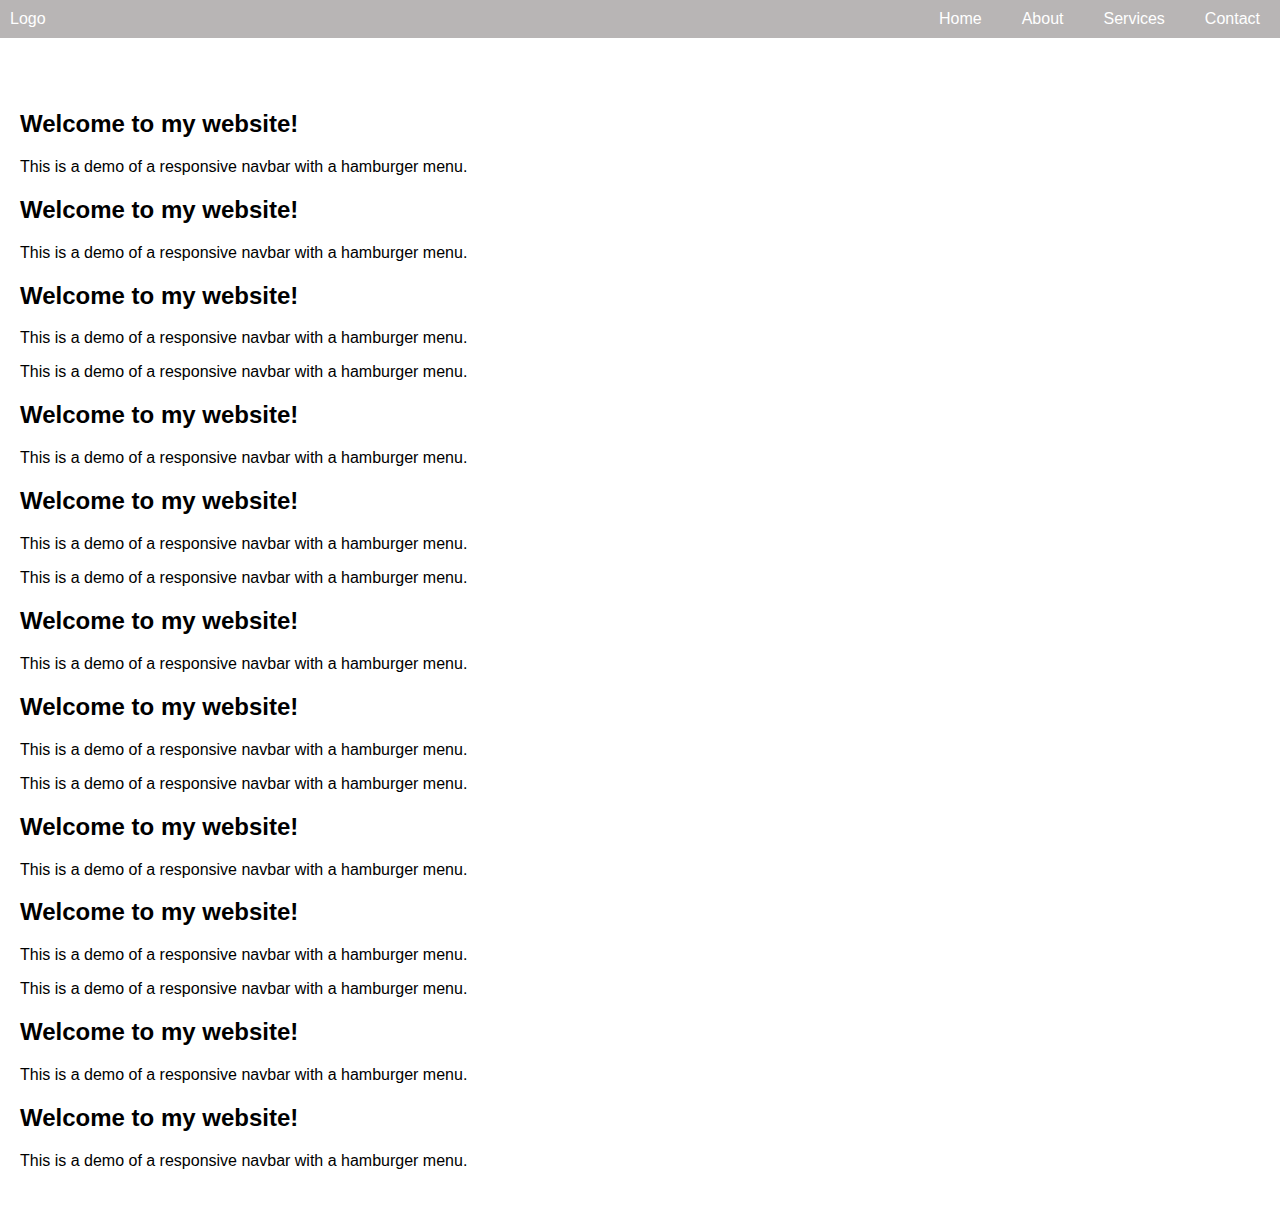
<file: index.html>
<!DOCTYPE html>
<html lang="en">
<head>
<meta charset="UTF-8">
<meta name="viewport" content="width=device-width, initial-scale=1.0">
<title>Responsive Navbar</title>
<link rel="stylesheet" href="styles.css">
</head>
<body>
<div class="navbar" id="navbar">
  <div class="navbar-logo">Logo</div>
  <div class="navbar-links" id="navbar-links">
    <a href="#home">Home</a>
    <a href="#about">About</a>
    <a href="#services">Services</a>
    <a href="#contact">Contact</a>
  </div>
  <div class="navbar-toggle" id="navbar-toggle">
    <div class="bar"></div>
    <div class="bar"></div>
    <div class="bar"></div>
  </div>
</div>
<div class="content">
  <h2>Welcome to my website!</h2>
  <p>This is a demo of a responsive navbar with a hamburger menu.</p>
  <!-- Your content here -->
  <h2>Welcome to my website!</h2>
  <p>This is a demo of a responsive navbar with a hamburger menu.</p>
  <!-- Your content here -->
  <h2>Welcome to my website!</h2>
  <p>This is a demo of a responsive navbar with a hamburger menu.</p>
  <!-- Your content here -->
  <p>This is a demo of a responsive navbar with a hamburger menu.</p>
  <!-- Your content here -->
  <h2>Welcome to my website!</h2>
  <p>This is a demo of a responsive navbar with a hamburger menu.</p>
  <!-- Your content here -->
  <h2>Welcome to my website!</h2>
  <p>This is a demo of a responsive navbar with a hamburger menu.</p>
  <!-- Your content here -->
  <p>This is a demo of a responsive navbar with a hamburger menu.</p>
  <!-- Your content here -->
  <h2>Welcome to my website!</h2>
  <p>This is a demo of a responsive navbar with a hamburger menu.</p>
  <!-- Your content here -->
  <h2>Welcome to my website!</h2>
  <p>This is a demo of a responsive navbar with a hamburger menu.</p>
  <!-- Your content here -->
  <p>This is a demo of a responsive navbar with a hamburger menu.</p>
  <!-- Your content here -->
  <h2>Welcome to my website!</h2>
  <p>This is a demo of a responsive navbar with a hamburger menu.</p>
  <!-- Your content here -->
  <h2>Welcome to my website!</h2>
  <p>This is a demo of a responsive navbar with a hamburger menu.</p>
  <!-- Your content here -->
  <p>This is a demo of a responsive navbar with a hamburger menu.</p>
  <!-- Your content here -->
  <h2>Welcome to my website!</h2>
  <p>This is a demo of a responsive navbar with a hamburger menu.</p>
  <!-- Your content here -->
  <h2>Welcome to my website!</h2>
  <p>This is a demo of a responsive navbar with a hamburger menu.</p>
  <!-- Your content here -->

  <!-- Your content here -->
</div>
<script src="script.js"></script>
</body>
</html>
</file>
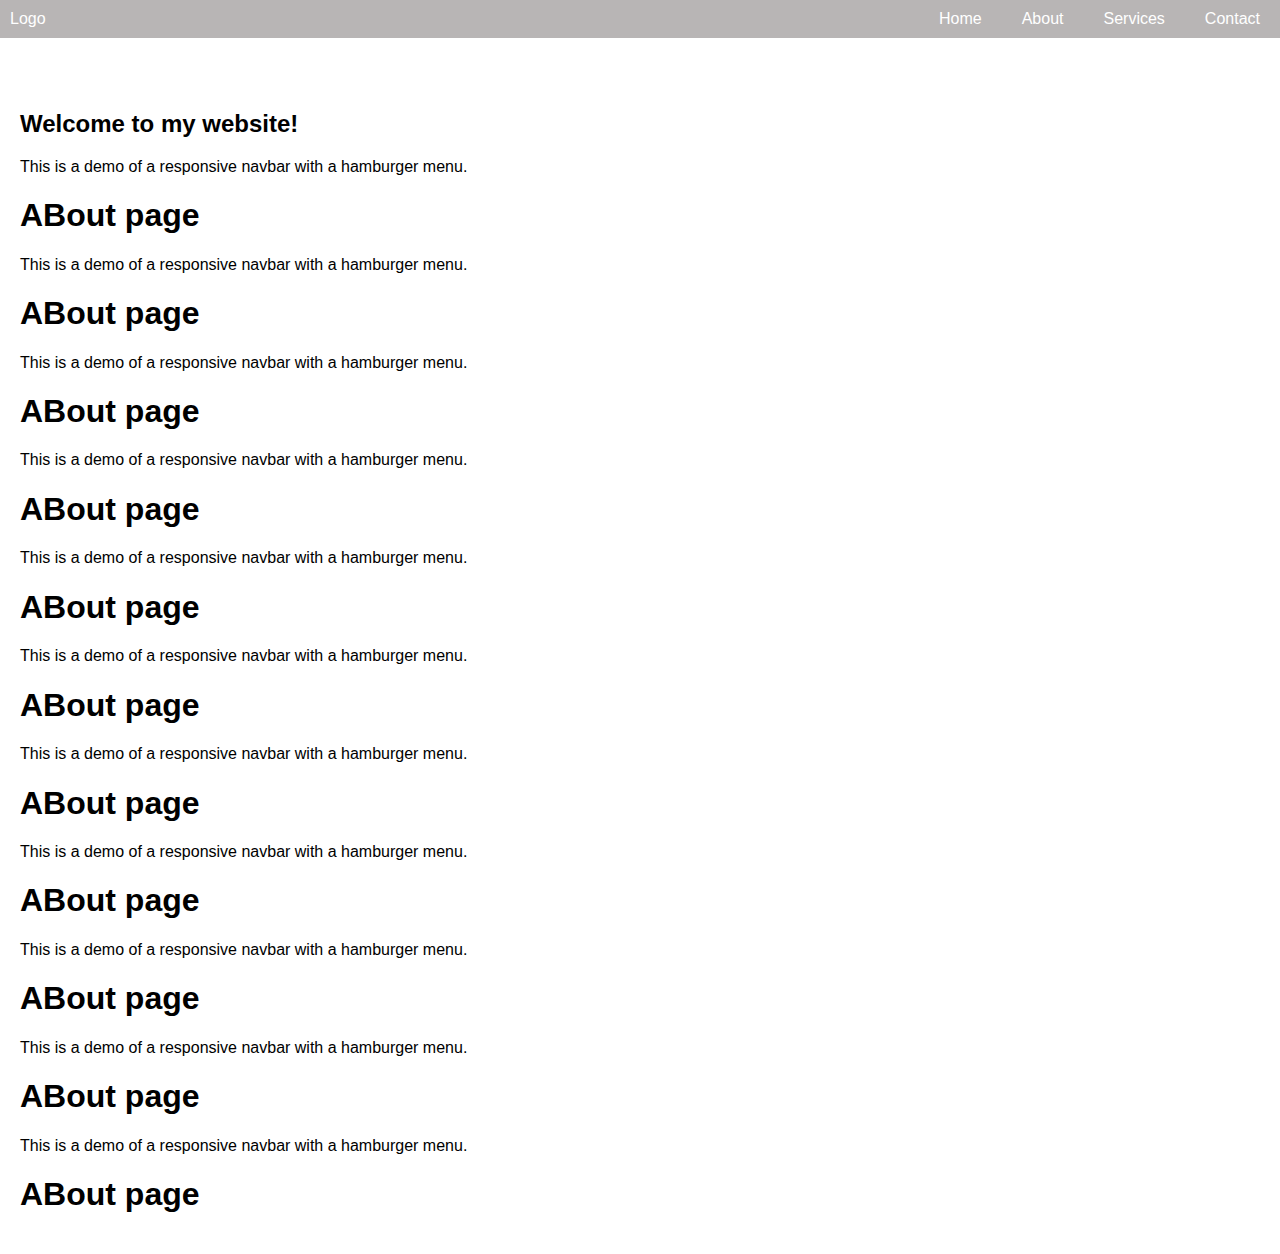
<file: About.html>
<!DOCTYPE html>
<html lang="en">
<head>
<meta charset="UTF-8">
<meta name="viewport" content="width=device-width, initial-scale=1.0">
<title>Responsive Navbar</title>
<link rel="stylesheet" href="styles.css">
</head>
<body>
<div class="navbar" id="navbar">
  <div class="navbar-logo">Logo</div>
  <div class="navbar-links" id="navbar-links">
    <a href="index.html">Home</a>
    <a href="About.html">About</a>
    <a href="services.html">Services</a>
    <a href="contact.html">Contact</a>
  </div>
  <div class="navbar-toggle" id="navbar-toggle">
    <div class="bar"></div>
    <div class="bar"></div>
    <div class="bar"></div>
  </div>
</div>
<div class="content">
  <h2>Welcome to my website!</h2>
  <p>This is a demo of a responsive navbar with a hamburger menu.</p>
  <!-- Your content here -->
  <h1>ABout page</h1>
  <p>This is a demo of a responsive navbar with a hamburger menu.</p>
  <!-- Your content here -->
  <h1>ABout page</h1>
  <p>This is a demo of a responsive navbar with a hamburger menu.</p>
  <!-- Your content here -->
  <h1>ABout page</h1>
  <p>This is a demo of a responsive navbar with a hamburger menu.</p>
  <!-- Your content here -->
  <h1>ABout page</h1>
  <p>This is a demo of a responsive navbar with a hamburger menu.</p>
  <!-- Your content here -->
  <h1>ABout page</h1>
  <p>This is a demo of a responsive navbar with a hamburger menu.</p>
  <!-- Your content here -->
  <h1>ABout page</h1>
  <p>This is a demo of a responsive navbar with a hamburger menu.</p>
  <!-- Your content here -->
  <h1>ABout page</h1>
  <p>This is a demo of a responsive navbar with a hamburger menu.</p>
  <!-- Your content here -->
  <h1>ABout page</h1>
  <p>This is a demo of a responsive navbar with a hamburger menu.</p>
  <!-- Your content here -->
  <h1>ABout page</h1>
  <p>This is a demo of a responsive navbar with a hamburger menu.</p>
  <!-- Your content here -->
  <h1>ABout page</h1>
  <p>This is a demo of a responsive navbar with a hamburger menu.</p>
  <!-- Your content here -->
  <h1>ABout page</h1>

  <!-- Your content here -->
</div>
<script src="script.js"></script>
</body>
</html>
</file>
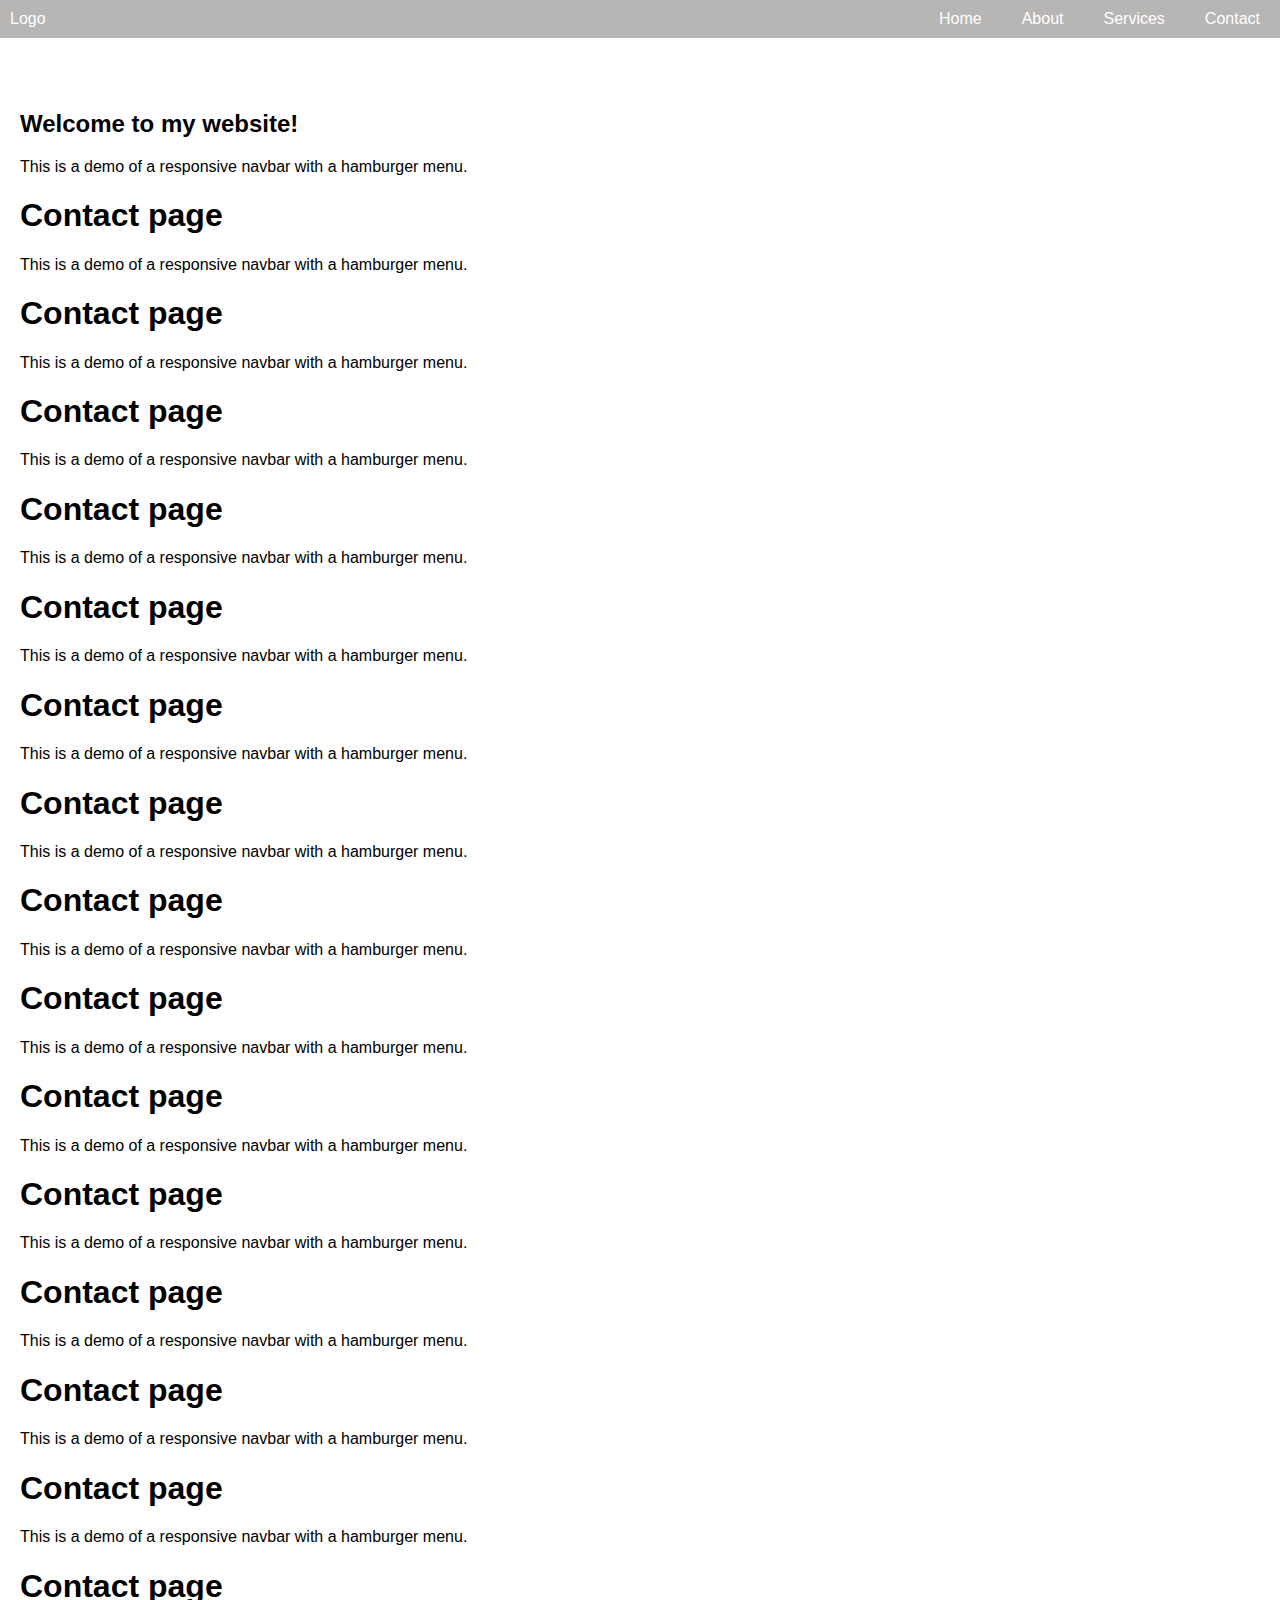
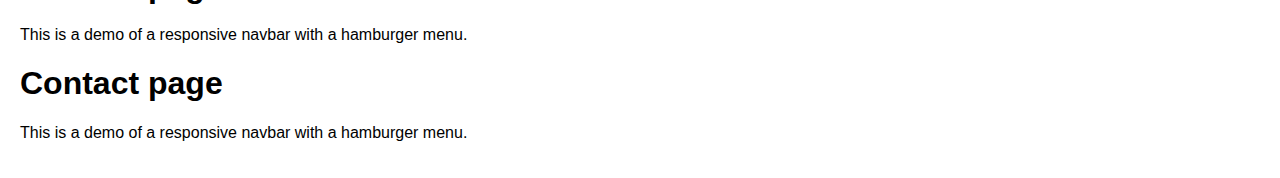
<file: contact.html>
<!DOCTYPE html>
<html lang="en">
<head>
<meta charset="UTF-8">
<meta name="viewport" content="width=device-width, initial-scale=1.0">
<title>Responsive Navbar</title>
<link rel="stylesheet" href="styles.css">
</head>
<body>
<div class="navbar" id="navbar">
  <div class="navbar-logo">Logo</div>
  <div class="navbar-links" id="navbar-links">
    <a href="index.html">Home</a>
    <a href="About.html">About</a>
    <a href="services.html">Services</a>
    <a href="contact.html">Contact</a>
  </div>
  <div class="navbar-toggle" id="navbar-toggle">
    <div class="bar"></div>
    <div class="bar"></div>
    <div class="bar"></div>
  </div>
</div>
<div class="content">
  <h2>Welcome to my website!</h2>
  <p>This is a demo of a responsive navbar with a hamburger menu.</p>
  <!-- Your content here -->
  <h1>Contact page</h1>
  <p>This is a demo of a responsive navbar with a hamburger menu.</p>
  <h1>Contact page</h1>
  <p>This is a demo of a responsive navbar with a hamburger menu.</p>
  <h1>Contact page</h1>
  <p>This is a demo of a responsive navbar with a hamburger menu.</p>
  <h1>Contact page</h1>
  <p>This is a demo of a responsive navbar with a hamburger menu.</p>
  <h1>Contact page</h1>
  <p>This is a demo of a responsive navbar with a hamburger menu.</p>
  <h1>Contact page</h1>
  <p>This is a demo of a responsive navbar with a hamburger menu.</p>
  <h1>Contact page</h1>
  <p>This is a demo of a responsive navbar with a hamburger menu.</p>
  <h1>Contact page</h1>
  <p>This is a demo of a responsive navbar with a hamburger menu.</p>
  <h1>Contact page</h1>
  <p>This is a demo of a responsive navbar with a hamburger menu.</p>
  <h1>Contact page</h1>
  <p>This is a demo of a responsive navbar with a hamburger menu.</p>
  <h1>Contact page</h1>
  <p>This is a demo of a responsive navbar with a hamburger menu.</p>
  <h1>Contact page</h1>
  <p>This is a demo of a responsive navbar with a hamburger menu.</p>
  <h1>Contact page</h1>
  <p>This is a demo of a responsive navbar with a hamburger menu.</p>
  <h1>Contact page</h1>
  <p>This is a demo of a responsive navbar with a hamburger menu.</p>
  <h1>Contact page</h1>
  <p>This is a demo of a responsive navbar with a hamburger menu.</p>
  <h1>Contact page</h1>
  <p>This is a demo of a responsive navbar with a hamburger menu.</p>

  <!-- Your content here -->
</div>
<script src="script.js"></script>
</body>
</html>
</file>
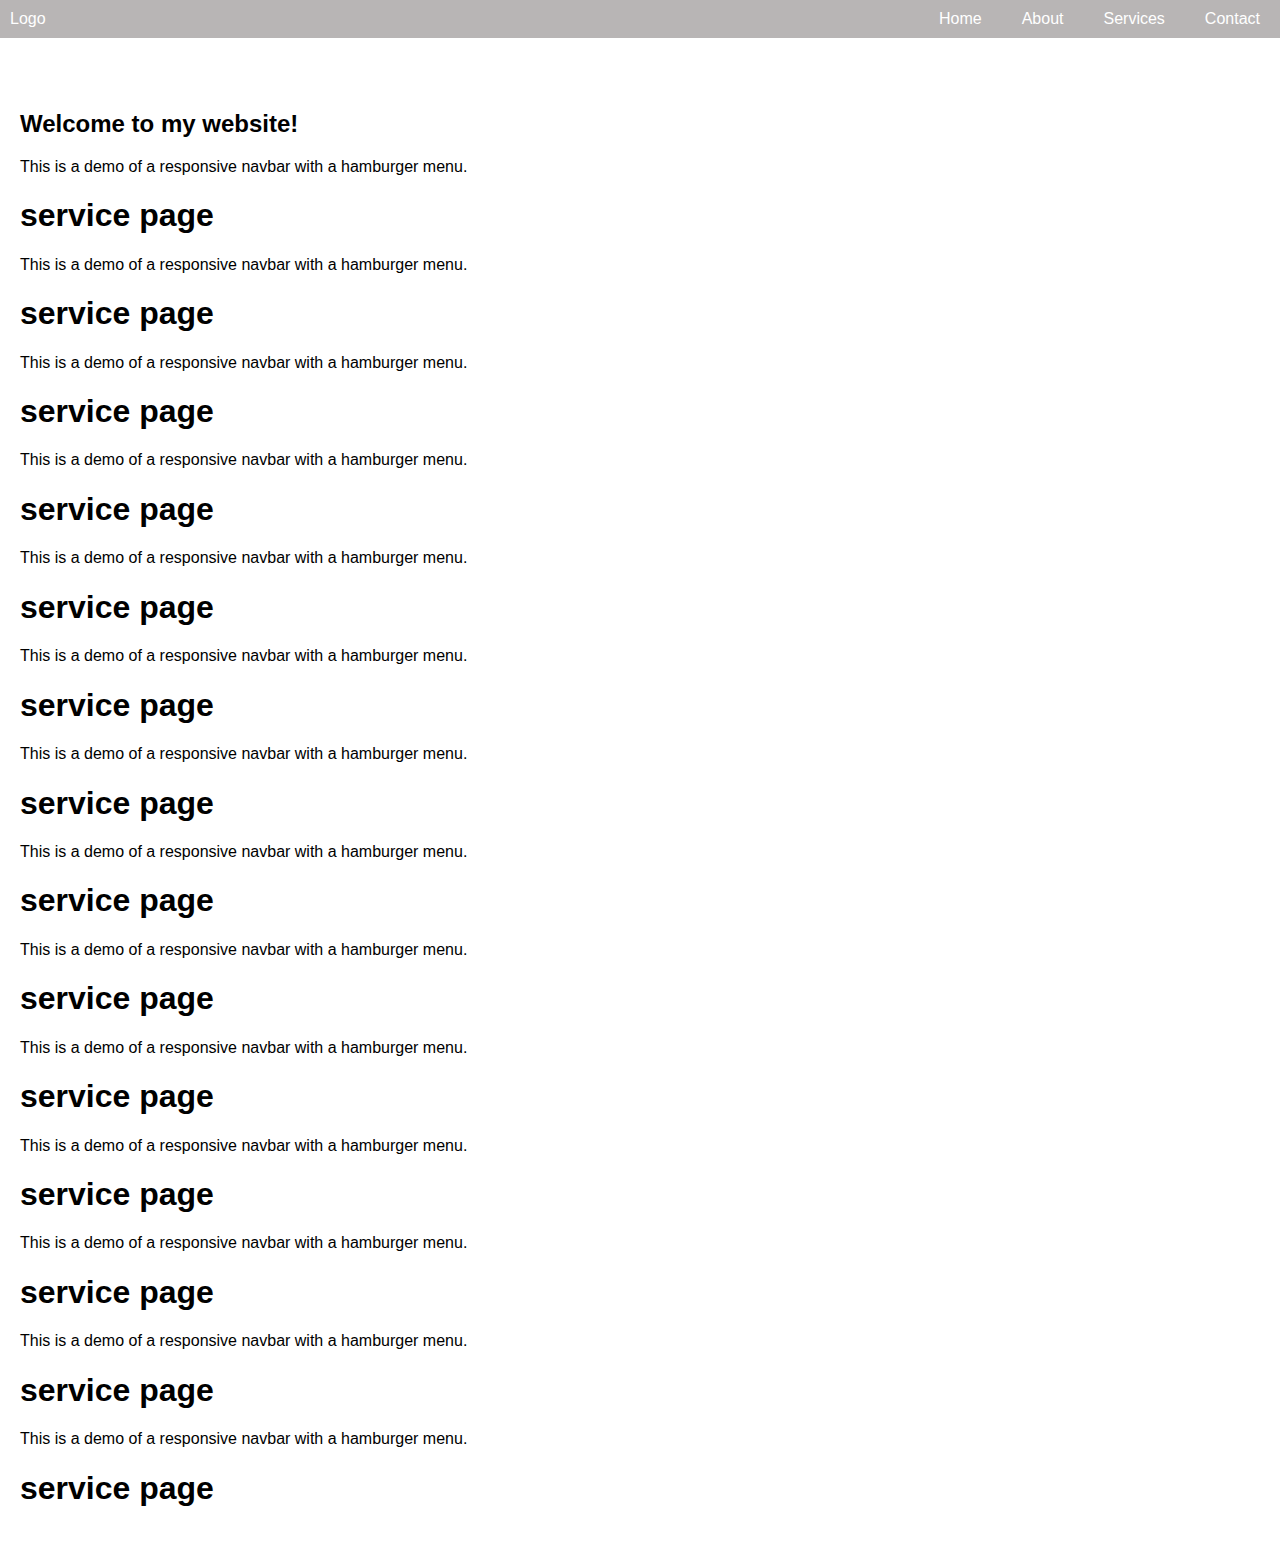
<file: services.html>
<!DOCTYPE html>
<html lang="en">
<head>
<meta charset="UTF-8">
<meta name="viewport" content="width=device-width, initial-scale=1.0">
<title>Responsive Navbar</title>
<link rel="stylesheet" href="styles.css">
</head>
<body>
<div class="navbar" id="navbar">
  <div class="navbar-logo">Logo</div>
  <div class="navbar-links" id="navbar-links">
    <a href="index.html">Home</a>
    <a href="About.html">About</a>
    <a href="services.html">Services</a>
    <a href="contact.html">Contact</a>
  </div>
  <div class="navbar-toggle" id="navbar-toggle">
    <div class="bar"></div>
    <div class="bar"></div>
    <div class="bar"></div>
  </div>
</div>
<div class="content">
  <h2>Welcome to my website!</h2>
  <p>This is a demo of a responsive navbar with a hamburger menu.</p>
  <!-- Your content here -->
  <h1>service page</h1>
  <p>This is a demo of a responsive navbar with a hamburger menu.</p>
  <!-- Your content here -->
  <h1>service page</h1>
  <p>This is a demo of a responsive navbar with a hamburger menu.</p>
  <!-- Your content here -->
  <h1>service page</h1>
  <p>This is a demo of a responsive navbar with a hamburger menu.</p>
  <!-- Your content here -->
  <h1>service page</h1>
  <p>This is a demo of a responsive navbar with a hamburger menu.</p>
  <!-- Your content here -->
  <h1>service page</h1>
  <p>This is a demo of a responsive navbar with a hamburger menu.</p>
  <!-- Your content here -->
  <h1>service page</h1>
  <p>This is a demo of a responsive navbar with a hamburger menu.</p>
  <!-- Your content here -->
  <h1>service page</h1>
  <p>This is a demo of a responsive navbar with a hamburger menu.</p>
  <!-- Your content here -->
  <h1>service page</h1>
  <p>This is a demo of a responsive navbar with a hamburger menu.</p>
  <!-- Your content here -->
  <h1>service page</h1>
  <p>This is a demo of a responsive navbar with a hamburger menu.</p>
  <!-- Your content here -->
  <h1>service page</h1>
  <p>This is a demo of a responsive navbar with a hamburger menu.</p>
  <!-- Your content here -->
  <h1>service page</h1>
  <p>This is a demo of a responsive navbar with a hamburger menu.</p>
  <!-- Your content here -->
  <h1>service page</h1>
  <p>This is a demo of a responsive navbar with a hamburger menu.</p>
  <!-- Your content here -->
  <h1>service page</h1>
  <p>This is a demo of a responsive navbar with a hamburger menu.</p>
  <!-- Your content here -->
  <h1>service page</h1>


  <!-- Your content here -->
</div>
<script src="script.js"></script>
</body>
</html>
</file>
<file: styles.css>
body {
    margin: 0;
    font-family: Arial, sans-serif;
  }
  
  .navbar {
    display: flex;
    justify-content: space-between;
    align-items: center;
    background-color: rgb(184, 181, 181);
    transition: background-color 0.5s ease;
    position: fixed;
    width: 100%;
    top: 0;
    z-index: 1000;
    
  }
  
  .navbar-logo {
    padding: 10px;
    color: white;

}
  
  .navbar-links {
    display: flex;
    flex-direction: row;
  }
  
  .navbar-links a {
    display: block;
    color: rgb(255, 255, 255);
    text-decoration: none;
    padding: 10px 20px;
    transition: background-color 0.3s ease;
  }
  
  .navbar-links a:hover {
    background-color: #ddd;
    color: black;
  }
  
  .navbar-toggle {
    display: none;
    flex-direction: column;
    cursor: pointer;
    padding: 10px;
  }
  
  .bar {
    width: 25px;
    height: 3px;
    background-color: white;
    margin: 3px 0;
  }
  
  .content {
    padding: 20px;
    margin-top: 70px; /* adjust based on navbar height */
  }
  
  .scrolled {
    background-color: rgb(0, 0, 0) !important;
    
  }

  @media screen and (max-width: 768px) {
    .navbar-links {
      display: none;
      flex-direction: column;
      width: 100%;
      background-color: black;
      position: absolute;
      top: 45px;
      left: -100%; /* Initially off-screen to the left */
      z-index: 999;
      transition: left 0.5s ease; /* Only transitioning left position */
    }
  
    .navbar-links.show {
      left: 0; /* Slides in from left to right when 'show' class is added */
      display: flex;
    }
  
    .navbar-links a {
      padding: 10px;
      text-align: center;
      border-bottom: 1px solid #ccc;
    }
  
    .navbar-toggle {
      display: flex;
    }
    .navbar
    {
      display: flex;
      justify-content: space-around;
      gap: 54%;
    }
  }
</file>
